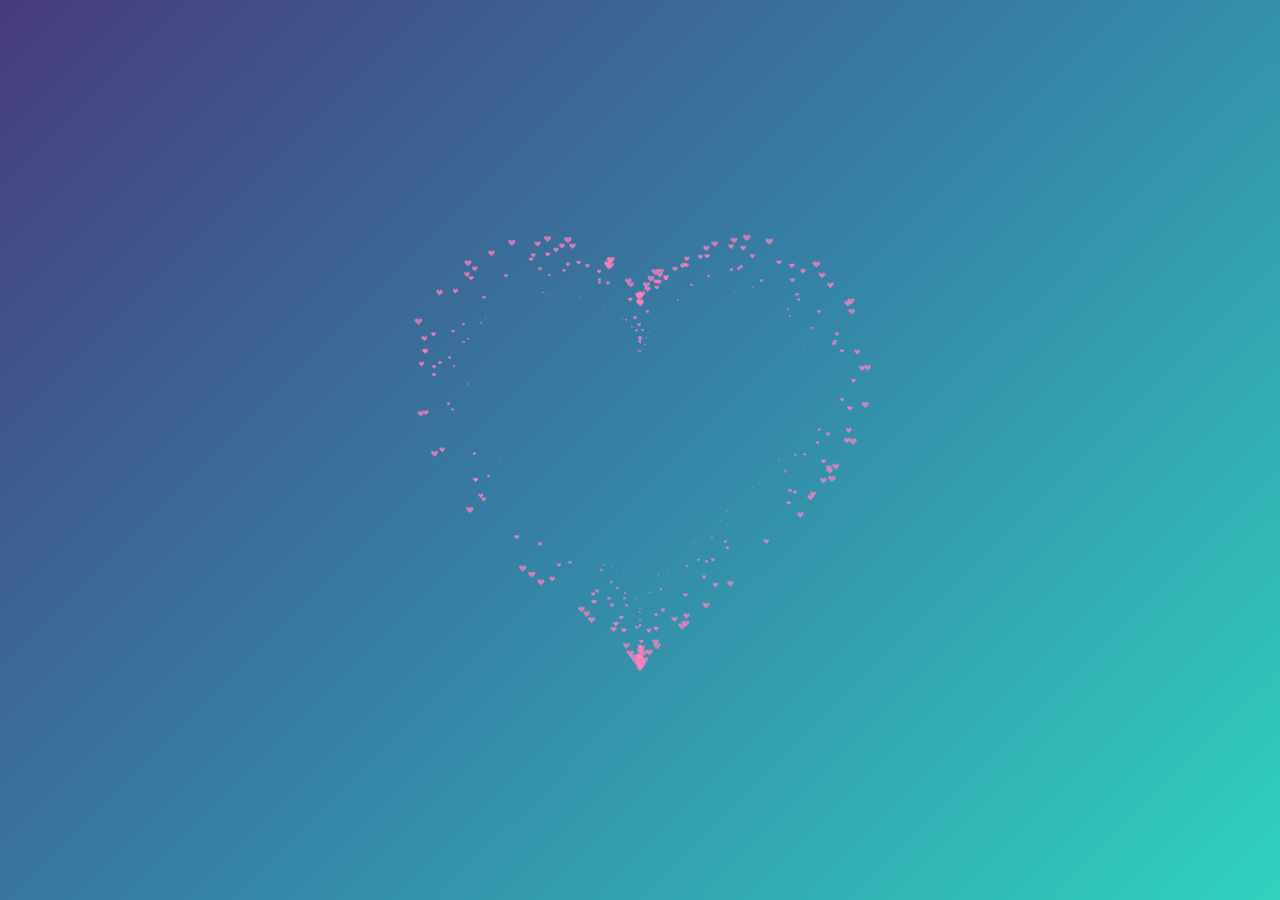
<file: index.html>
<!DOCTYPE html>
<html>

<head>
    <title>...</title>
    <link rel="shortcut icon" href="heart.png" type="image/x-icon">
    <link rel="stylesheet" href="styles.css">
    <link rel="stylesheet" href="background.css">
</head>

<body>
    <div id="heart">
        <canvas id="board"></canvas>
        <script src="scripts.js"></script>
    </div>

    <div class="index-bg">
        <div class="stars">
            <div class="star"></div>
            <div class="star" style="top: 80px; left: 800px; animation-delay: 3s;"></div>
            <div class="star" style="top: 40px; left: 646px; animation-delay: 2s;"></div>
            <div class="star" style="top: 120px; left: 395px; animation-delay: 4s;"></div>
            <div class="star" style="top: 160px; left: 765px; animation-delay: 1s;"></div>
            <div class="star" style="top: 170px; left: 1200px; animation-delay: 2s;"></div>
            <div class="star" style="top: 200px; left: 1000px; animation-delay: 1s;"></div>
        </div>
    </div>

</body>

</html>
</file>
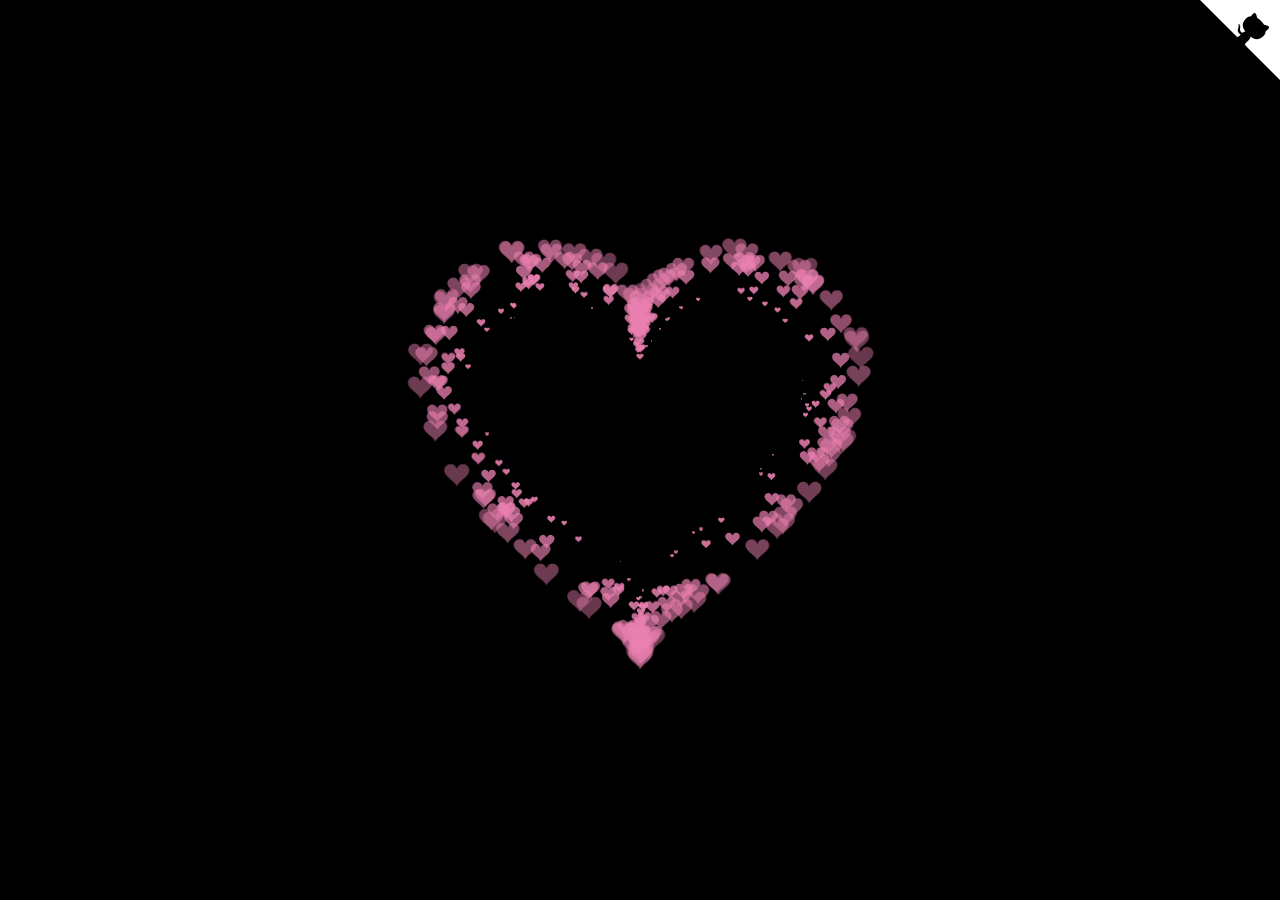
<file: love-add3.html>
<!DOCTYPE html>
<HTML>

<HEAD>
    <TITLE> I love you </TITLE>

    <LINK rel="shortcut icon" href="../picture/爱心.png" type="image/x-icon">
    <style>
        html,
        body {
            height: 100%;
            padding: 0;
            margin: 0;
            background: #000;
        }

        canvas {
            position: absolute;
            width: 100%;
            height: 100%;
            animation: jump 1s infinite ease-out;
        }

        @keyframes jump {
            0% {
                transform: scale(1);
            }


            40% {
                transform: scale(0.9);
            }

            60% {
                transform: scale(0.95);
            }

            100% {
                transform: scale(1);
            }
        }
        
         /*github图标样式*/
.github-corner:hover 
    .octo-arm{animation:octocat-wave 560ms ease-in-out}
    @keyframes octocat-wave{0%,100%{transform:rotate(0)}20%,60%{transform:rotate(-25deg)}40%,80%{transform:rotate(10deg)}}@media (max-width:500px){.github-corner:hover .octo-arm{animation:none}.github-corner 
    .octo-arm{animation:octocat-wave 560ms ease-in-out}}
        
        
    </style>
</HEAD>

<BODY>
    <div id="heart">
        <canvas id="pinkboard"></canvas>
        <script>
            /*
           * Settings
           */
            var settings = {
                particles: {
                    length: 500, // maximum amount of particles
                    duration: 2, // particle duration in sec
                    velocity: 100, // particle velocity in pixels/sec
                    effect: -0.75, // play with this for a nice effect
                    size: 30, // particle size in pixels
                },
            };

            /*
             * RequestAnimationFrame polyfill by Erik Möller
             */
            (function () { var b = 0; var c = ["ms", "moz", "webkit", "o"]; for (var a = 0; a < c.length && !window.requestAnimationFrame; ++a) { window.requestAnimationFrame = window[c[a] + "RequestAnimationFrame"]; window.cancelAnimationFrame = window[c[a] + "CancelAnimationFrame"] || window[c[a] + "CancelRequestAnimationFrame"] } if (!window.requestAnimationFrame) { window.requestAnimationFrame = function (h, e) { var d = new Date().getTime(); var f = Math.max(0, 16 - (d - b)); var g = window.setTimeout(function () { h(d + f) }, f); b = d + f; return g } } if (!window.cancelAnimationFrame) { window.cancelAnimationFrame = function (d) { clearTimeout(d) } } }());

            /*
             * Point class
             */
            var Point = (function () {
                function Point(x, y) {
                    this.x = (typeof x !== 'undefined') ? x : 0;
                    this.y = (typeof y !== 'undefined') ? y : 0;
                }
                Point.prototype.clone = function () {
                    return new Point(this.x, this.y);
                };
                Point.prototype.length = function (length) {
                    if (typeof length == 'undefined')
                        return Math.sqrt(this.x * this.x + this.y * this.y);
                    this.normalize();
                    this.x *= length;
                    this.y *= length;
                    return this;
                };
                Point.prototype.normalize = function () {
                    var length = this.length();
                    this.x /= length;
                    this.y /= length;
                    return this;
                };
                return Point;
            })();

            /*
             * Particle class
             */
            var Particle = (function () {
                function Particle() {
                    this.position = new Point();
                    this.velocity = new Point();
                    this.acceleration = new Point();
                    this.age = 0;
                }
                Particle.prototype.initialize = function (x, y, dx, dy) {
                    this.position.x = x;
                    this.position.y = y;
                    this.velocity.x = dx;
                    this.velocity.y = dy;
                    this.acceleration.x = dx * settings.particles.effect;
                    this.acceleration.y = dy * settings.particles.effect;
                    this.age = 0;
                };
                Particle.prototype.update = function (deltaTime) {
                    this.position.x += this.velocity.x * deltaTime;
                    this.position.y += this.velocity.y * deltaTime;
                    this.velocity.x += this.acceleration.x * deltaTime;
                    this.velocity.y += this.acceleration.y * deltaTime;
                    this.age += deltaTime;
                };
                Particle.prototype.draw = function (context, image) {
                    function ease(t) {
                        return (--t) * t * t + 1;
                    }
                    var size = image.width * ease(this.age / settings.particles.duration);
                    context.globalAlpha = 1 - this.age / settings.particles.duration;
                    context.drawImage(image, this.position.x - size / 2, this.position.y - size / 2, size, size);
                };
                return Particle;
            })();

            /*
             * ParticlePool class
             */
            var ParticlePool = (function () {
                var particles,
                    firstActive = 0,
                    firstFree = 0,
                    duration = settings.particles.duration;

                function ParticlePool(length) {
                    // create and populate particle pool
                    particles = new Array(length);
                    for (var i = 0; i < particles.length; i++)
                        particles[i] = new Particle();
                }
                ParticlePool.prototype.add = function (x, y, dx, dy) {
                    particles[firstFree].initialize(x, y, dx, dy);

                    // handle circular queue
                    firstFree++;
                    if (firstFree == particles.length) firstFree = 0;
                    if (firstActive == firstFree) firstActive++;
                    if (firstActive == particles.length) firstActive = 0;
                };
                ParticlePool.prototype.update = function (deltaTime) {
                    var i;

                    // update active particles
                    if (firstActive < firstFree) {
                        for (i = firstActive; i < firstFree; i++)
                            particles[i].update(deltaTime);
                    }
                    if (firstFree < firstActive) {
                        for (i = firstActive; i < particles.length; i++)
                            particles[i].update(deltaTime);
                        for (i = 0; i < firstFree; i++)
                            particles[i].update(deltaTime);
                    }

                    // remove inactive particles
                    while (particles[firstActive].age >= duration && firstActive != firstFree) {
                        firstActive++;
                        if (firstActive == particles.length) firstActive = 0;
                    }


                };
                ParticlePool.prototype.draw = function (context, image) {
                    // draw active particles
                    if (firstActive < firstFree) {
                        for (i = firstActive; i < firstFree; i++)
                            particles[i].draw(context, image);
                    }
                    if (firstFree < firstActive) {
                        for (i = firstActive; i < particles.length; i++)
                            particles[i].draw(context, image);
                        for (i = 0; i < firstFree; i++)
                            particles[i].draw(context, image);
                    }
                };
                return ParticlePool;
            })();

            /*
             * Putting it all together
             */
            (function (canvas) {
                var context = canvas.getContext('2d'),
                    particles = new ParticlePool(settings.particles.length),
                    particleRate = settings.particles.length / settings.particles.duration, // particles/sec
                    time;

                // get point on heart with -PI <= t <= PI
                function pointOnHeart(t) {
                    return new Point(
                        160 * Math.pow(Math.sin(t), 3),
                        130 * Math.cos(t) - 50 * Math.cos(2 * t) - 20 * Math.cos(3 * t) - 10 * Math.cos(4 * t) + 25
                    );
                }

                // creating the particle image using a dummy canvas
                var image = (function () {
                    var canvas = document.createElement('canvas'),
                        context = canvas.getContext('2d');
                    canvas.width = settings.particles.size;
                    canvas.height = settings.particles.size;
                    // helper function to create the path
                    function to(t) {
                        var point = pointOnHeart(t);
                        point.x = settings.particles.size / 2 + point.x * settings.particles.size / 350;
                        point.y = settings.particles.size / 2 - point.y * settings.particles.size / 350;
                        return point;
                    }
                    // create the path
                    context.beginPath();
                    var t = -Math.PI;
                    var point = to(t);
                    context.moveTo(point.x, point.y);
                    while (t < Math.PI) {
                        t += 0.01; // baby steps!
                        point = to(t);
                        context.lineTo(point.x, point.y);
                    }
                    context.closePath();
                    // create the fill
                    context.fillStyle = '#ea80b0';
                    context.fill();
                    // create the image
                    var image = new Image();
                    image.src = canvas.toDataURL();
                    return image;
                })();

                // render that thing!
                function render() {
                    // next animation frame
                    requestAnimationFrame(render);

                    // update time
                    var newTime = new Date().getTime() / 1000,
                        deltaTime = newTime - (time || newTime);
                    time = newTime;

                    // clear canvas
                    context.clearRect(0, 0, canvas.width, canvas.height);

                    // create new particles
                    var amount = particleRate * deltaTime;
                    for (var i = 0; i < amount; i++) {
                        var pos = pointOnHeart(Math.PI - 2 * Math.PI * Math.random());
                        var dir = pos.clone().length(settings.particles.velocity);
                        particles.add(canvas.width / 2 + pos.x, canvas.height / 2 - pos.y, dir.x, -dir.y);
                    }

                    // update and draw particles
                    particles.update(deltaTime);
                    particles.draw(context, image);
                }

                // handle (re-)sizing of the canvas
                function onResize() {
                    canvas.width = canvas.clientWidth;
                    canvas.height = canvas.clientHeight;
                }
                window.onresize = onResize;

                // delay rendering bootstrap
                setTimeout(function () {
                    onResize();
                    render();
                }, 10);
            })(document.getElementById('pinkboard'));
        </script>
    </div>
    
    
    <!--GitHub右上角图标-->

<a href="https://github.com/huawuque404/Love-code/" target="_blank" class="github-corner" aria-label="View source on GitHub">
    <svg width="80" height="80" viewBox="0 0 250 250" style="fill:#fff; color:#000; position: absolute; top: 0; border: 0; right: 0;" aria-hidden="true">
        <path d="M0,0 L115,115 L130,115 L142,142 L250,250 L250,0 Z"></path><path d="M128.3,109.0 C113.8,99.7 119.0,89.6 119.0,89.6 C122.0,82.7 120.5,78.6 120.5,78.6 C119.2,72.0 123.4,76.3 123.4,76.3 C127.3,80.9 125.5,87.3 125.5,87.3 C122.9,97.6 130.6,101.9 134.4,103.2" fill="currentColor" style="transform-origin: 130px 106px;" class="octo-arm">  
        </path>
        <path d="M115.0,115.0 C114.9,115.1 118.7,116.5 119.8,115.4 L133.7,101.6 C136.9,99.2 139.9,98.4 142.2,98.6 C133.8,88.0 127.5,74.4 143.8,58.0 C148.5,53.4 154.0,51.2 159.7,51.0 C160.3,49.4 163.2,43.6 171.4,40.1 C171.4,40.1 176.1,42.5 178.8,56.2 C183.1,58.6 187.2,61.8 190.9,65.4 C194.5,69.0 197.7,73.2 200.1,77.6 C213.8,80.2 216.3,84.9 216.3,84.9 C212.7,93.1 206.9,96.0 205.4,96.6 C205.1,102.4 203.0,107.8 198.3,112.5 C181.9,128.9 168.3,122.5 157.7,114.1 C157.9,116.9 156.7,120.9 152.7,124.9 L141.0,136.5 C139.8,137.7 141.6,141.9 141.8,141.8 Z" fill="currentColor" class="octo-body">
        </path>
    </svg>
</a>
    
</BODY>

</HTML>
</file>
<file: styles.css>
html,
body {
  height: 100%;
  padding: 0;
  margin: 0;
  background: #000;
}

canvas {
  position: absolute;
  width: 100%;
  height: 100%;
  animation: jump 1s infinite ease-out;
}

@keyframes jump {
  0% {
    transform: scale(1);
  }

  40% {
    transform: scale(0.9);
  }

  60% {
    transform: scale(0.95);
  }

  100% {
    transform: scale(1);
  }
}
</file>
<file: background.css>
@-webkit-keyframes star-opacity {
  0% {
    opacity: 0;
  }

  40% {
    opacity: 1;
  }

  60% {
    opacity: 1;
  }

  100% {
    opacity: 0;
  }
}

@keyframes star-opacity {
  0% {
    opacity: 0;
  }

  40% {
    opacity: 1;
  }

  60% {
    opacity: 1;
  }

  100% {
    opacity: 0;
  }
}

@-webkit-keyframes star-pos {
  0% {
    transform: scale(0) rotate(0) translate3d(0, 0, 0);
    -webkit-transform: scale(0) rotate(0) translate3d(0, 0, 0);
    -moz-transform: scale(0) rotate(0) translate3d(0, 0, 0);
  }

  100% {
    transform: scale(1) rotate(0) translate3d(-450px, 450px, 0);
    -webkit-transform: scale(1) rotate(0) translate3d(-450px, 450px, 0);
    -moz-transform: scale(1) rotate(0) translate3d(-450px, 450px, 0);
  }
}

@keyframes star-pos {
  0% {
    transform: scale(0) rotate(0) translate3d(0, 0, 0);
    -webkit-transform: scale(0) rotate(0) translate3d(0, 0, 0);
    -moz-transform: scale(0) rotate(0) translate3d(0, 0, 0);
  }

  100% {
    transform: scale(1) rotate(0) translate3d(-450px, 450px, 0);
    -webkit-transform: scale(1) rotate(0) translate3d(-450px, 450px, 0);
    -moz-transform: scale(1) rotate(0) translate3d(-450px, 450px, 0);
  }
}

body {
  padding: 0;
  margin: 0;
}

.index-bg {
  width: 100vw;
  height: 100vh;
  background: linear-gradient(-225deg, #473b7b 0%, #3584a7 51%, #30d2be 100%);
}

.index-bg .stars {
  height: 0;
}

.index-bg .star {
  display: block;
  width: 5px;
  height: 5px;
  border-radius: 50%;
  background: #fff;
  top: 100px;
  left: 400px;
  position: relative;
  -webkit-transform-origin: 100% 0;
  transform-origin: 100% 0;
  -webkit-animation: star-opacity 5s infinite ease-in,
    star-pos 5s infinite ease-in;
  animation: star-opacity 5s infinite ease-in, star-pos 5s infinite ease-in;
  -webkit-box-shadow: 0 0 5px 5px rgba(255, 255, 255, 0.3);
  box-shadow: 0 0 5px 5px rgba(255, 255, 255, 0.3);
  opacity: 0;
  z-index: 2;
}

.index-bg .star:after {
  content: '';
  display: block;
  top: 0;
  left: 4px;
  border: 0 solid #fff;
  border-width: 0 90px 2px;
  border-color: transparent transparent transparent rgba(255, 255, 255, 0.3);
  -webkit-transform: rotate(-45deg) translate3d(1px, 3px, 0);
  transform: rotate(-45deg) translate3d(1px, 3px, 0);
  -webkit-box-shadow: 0 0 1px 0 rgba(255, 255, 255, 0.1);
  box-shadow: 0 0 1px 0 rgba(255, 255, 255, 0.1);
  -webkit-transform-origin: 0% 100%;
  transform-origin: 0% 100%;
}
</file>
